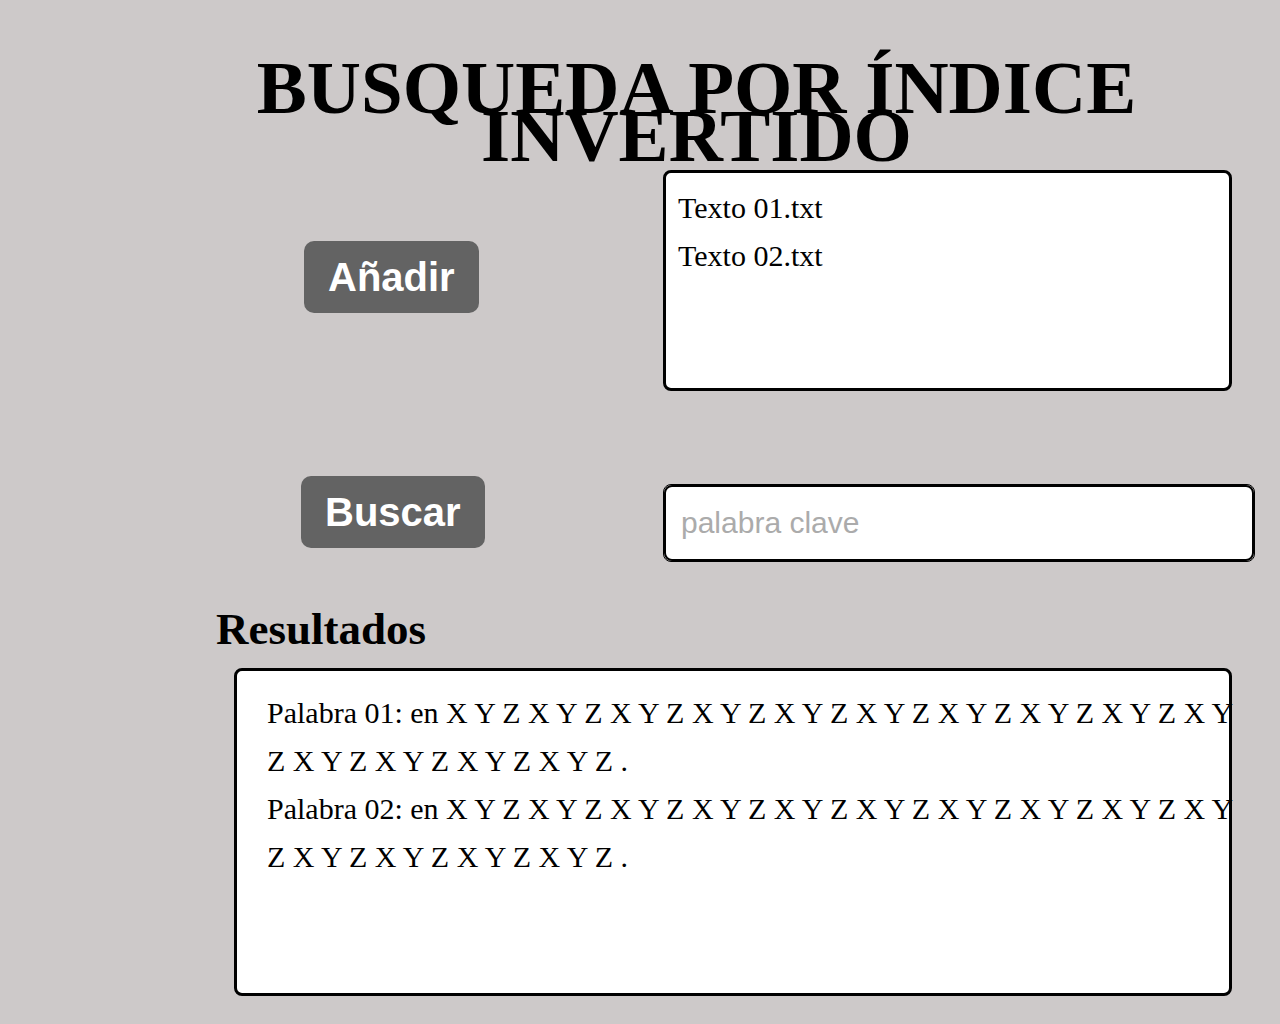
<file: DiseñoInterfaz/CodificacionManual/index.html>
<!DOCTYPE html>
<html lang="es">
<head>
    <meta charset="UTF-8">
    <meta name="viewport" content="width=device-width, initial-scale=1.0">
    <title>Búsqueda por Índice Invertido</title>
    <link rel="stylesheet" href="styles.css">
</head>
<body>
    <div class="background"></div>
    <div class="add-button-container">
        <div class="add-button">
            <div>Añadir</div>
        </div>
    </div>
    <div class="title">BUSQUEDA POR ÍNDICE INVERTIDO</div>
    <div class="search-button-container">
        <div class="search-button">
            <div>Buscar</div>
        </div>
    </div>
    <div class="box1"></div>
    <div class="box2"></div>
    <div class="result-title">Resultados</div>
    <div class="keyword-container">
        <div class="keyword-box">
            <div>palabra clave</div>
        </div>
    </div>
    <div class="result-content">
        <div>Palabra 01: en X Y Z X Y Z X Y Z X Y Z X Y Z X Y Z X Y Z X Y Z X Y Z X Y Z X Y Z X Y Z X Y Z X Y Z .<br/>Palabra 02: en X Y Z X Y Z X Y Z X Y Z X Y Z X Y Z X Y Z X Y Z X Y Z X Y Z X Y Z X Y Z X Y Z X Y Z .<br/></div>
    </div>
    <div class="text-files">
        <div>Texto 01.txt<br/>Texto 02.txt<br/></div>
    </div>
</body>
</html>
</file>
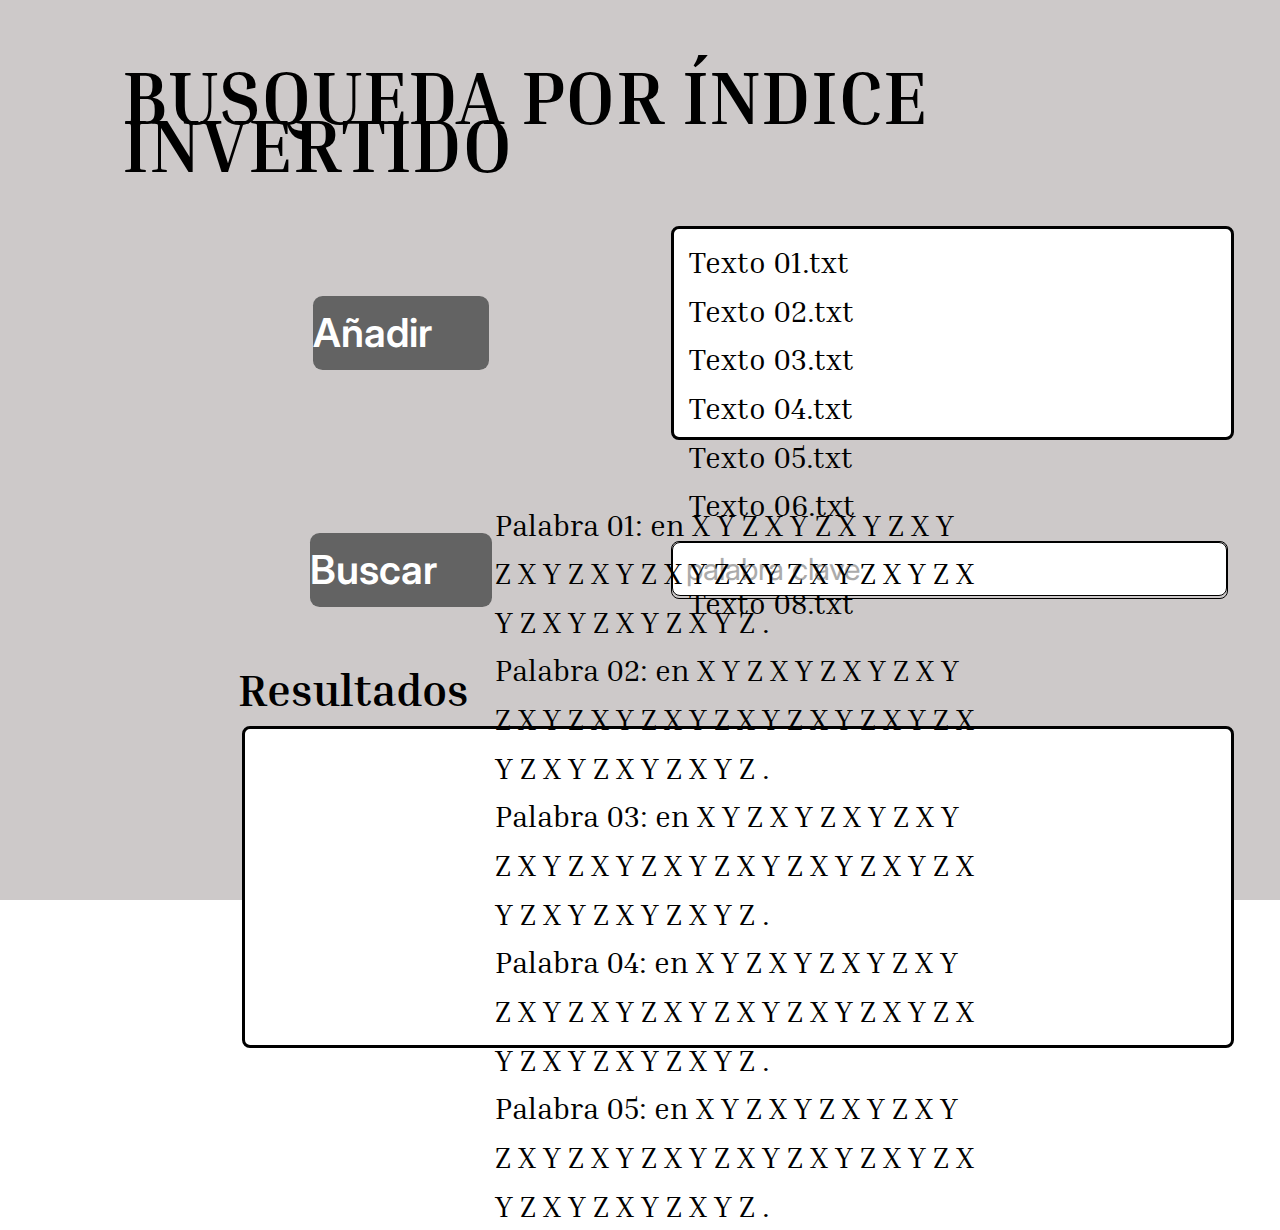
<file: DiseñoInterfaz/pages/desktop_1.html>
<!doctype html>
<html lang="en">
  <head>
    <meta charset="UTF-8" />
    <meta http-equiv="X-UA-Compatible" content="IE=Edge">
    <meta name="viewport" content="width=device-width, initial-scale=1">
    <title>Desktop - 1</title>
    <link rel="preconnect" href="https://fonts.googleapis.com">
    <link rel="preconnect" href="https://fonts.gstatic.com" crossorigin>
    <link href="https://fonts.googleapis.com/css2?family=Inria+Serif:wght@400;700&display=swap" rel="stylesheet">
    <link rel="preconnect" href="https://fonts.googleapis.com">
    <link rel="preconnect" href="https://fonts.gstatic.com" crossorigin>
    <link href="https://fonts.googleapis.com/css2?family=Inter:wght@400&display=swap" rel="stylesheet">
    <link rel="stylesheet" href="desktop_1.css" />
  </head>
  <body>
    <div class="desktop-1">
      <div class="fondo-general">
      </div>
      <div class="busqueda-por-ndice-invertido">
      BUSQUEDA POR ÍNDICE INVERTIDO
      </div>
      <div class="container-2">
        <div class="button-add">
          <div class="button">
            <span class="aadir">
            Añadir
            </span>
          </div>
        </div>
        <div class="container-3">
          <div class="frame-2">
            <span class="search-files">
            Texto 01.txt<br />
            Texto 02.txt<br />
            Texto 03.txt<br />
            Texto 04.txt<br />
            Texto 05.txt<br />
            Texto 06.txt<br />
            Texto 07.txt<br />
            Texto 08.txt
            </span>
          </div>
        </div>
      </div>
      <div class="container">
        <div class="button-seach">
          <div class="button-1">
            <span class="buscar">
            Buscar
            </span>
          </div>
        </div>
        <div class="master-input">
          <div class="buscador">
            <span class="palabra-clave">
            palabra clave
            </span>
          </div>
        </div>
      </div>
      <div class="resultados">
      Resultados
      </div>
      <div class="container-1">
        <div class="frame-1">
          <span class="results-text">
          Palabra 01: en X Y Z X Y Z X Y Z X Y Z X Y Z X Y Z X Y Z X Y Z X Y Z X Y Z X Y Z X Y Z X Y Z X Y Z .<br />
          Palabra 02: en X Y Z X Y Z X Y Z X Y Z X Y Z X Y Z X Y Z X Y Z X Y Z X Y Z X Y Z X Y Z X Y Z X Y Z .<br />
          Palabra 03: en X Y Z X Y Z X Y Z X Y Z X Y Z X Y Z X Y Z X Y Z X Y Z X Y Z X Y Z X Y Z X Y Z X Y Z .<br />
          Palabra 04: en X Y Z X Y Z X Y Z X Y Z X Y Z X Y Z X Y Z X Y Z X Y Z X Y Z X Y Z X Y Z X Y Z X Y Z .<br />
          Palabra 05: en X Y Z X Y Z X Y Z X Y Z X Y Z X Y Z X Y Z X Y Z X Y Z X Y Z X Y Z X Y Z X Y Z X Y Z .<br />
          
          </span>
        </div>
      </div>
    </div>
  </body>
</html>
</file>
<file: DiseñoInterfaz/CodificacionManual/styles.css>
body {
    margin: 0;
    padding: 0;
    font-family: 'Inria Serif', serif;
}

.background {
    width: 1440px;
    height: 1024px;
    position: absolute;
    background: #CDC9C9;
}

.add-button-container {
    position: absolute;
    left: 304px;
    top: 241px;
    display: inline-flex;
    justify-content: flex-start;
    align-items: flex-start;
}

.add-button {
    padding: 12px 24px;
    background: #636363;
    border-radius: 10px;
    display: flex;
    justify-content: center;
    align-items: center;
    gap: 10px;
}

.add-button div {
    text-align: center;
    color: white;
    font-size: 40px;
    font-family: 'Inter', sans-serif;
    font-weight: 600;
    line-height: 48px;
    word-wrap: break-word;
}

.title {
    position: absolute;
    left: 113px;
    top: 64px;
    text-align: center;
    color: black;
    font-size: 75px;
    font-weight: 700;
    line-height: 48px;
    word-wrap: break-word;
}

.search-button-container {
    position: absolute;
    left: 301px;
    top: 476px;
    display: inline-flex;
    justify-content: flex-start;
    align-items: flex-start;
}

.search-button {
    padding: 12px 24px;
    background: #636363;
    border-radius: 10px;
    display: flex;
    justify-content: center;
    align-items: center;
    gap: 10px;
}

.search-button div {
    text-align: center;
    color: white;
    font-size: 40px;
    font-family: 'Inter', sans-serif;
    font-weight: 600;
    line-height: 48px;
    word-wrap: break-word;
}

.box1 {
    width: 563px;
    height: 215px;
    position: absolute;
    left: 663px;
    top: 170px;
    background: white;
    border-radius: 8px;
    border: 3px solid black;
}

.box2 {
    width: 992px;
    height: 322px;
    position: absolute;
    left: 234px;
    top: 668px;
    background: white;
    border-radius: 8px;
    border: 3px solid black;
}

.result-title {
    position: absolute;
    left: 216px;
    top: 605px;
    text-align: center;
    color: black;
    font-size: 45px;
    font-weight: 700;
    line-height: 48px;
    word-wrap: break-word;
}

.keyword-container {
    position: absolute;
    left: 663px;
    top: 484px;
    display: inline-flex;
    justify-content: flex-start;
    align-items: flex-start;
    border-radius: 8px;
    border: 1px solid black;
}

.keyword-box {
    width: 556px;
    height: 56px;
    padding: 8px 15px;
    background: white;
    border-radius: 8px;
    border: 2px solid black;
    display: flex;
    justify-content: flex-start;
    align-items: center;
    gap: 10px;
}

.keyword-box div {
    text-align: center;
    color: #ABABAB;
    font-size: 30px;
    font-family: 'Inter', sans-serif;
    font-weight: 400;
    line-height: 48px;
    word-wrap: break-word;
}

.result-content {
    width: 966px;
    height: 293px;
    padding: 5px 24px;
    position: absolute;
    left: 243px;
    top: 684px;
    display: inline-flex;
    justify-content: flex-start;
    align-items: flex-start;
    gap: 24px;
    color: black;
    font-size: 30px;
    font-weight: 400;
    line-height: 48px;
    word-wrap: break-word;
}

.text-files {
    width: 541px;
    height: 192px;
    padding: 10px;
    position: absolute;
    left: 668px;
    top: 174px;
    display: inline-flex;
    justify-content: flex-start;
    align-items: flex-start;
    gap: 10px;
    color: black;
    font-size: 30px;
    font-weight: 400;
    line-height: 48px;
    word-wrap: break-word;
}
</file>
<file: DiseñoInterfaz/pages/desktop_1.css>
.desktop-1 .fondo-general {
  background: #CDC9C9;
  position: absolute;
  left: 0rem;
  top: 0rem;
  right: 0rem;
  bottom: 0rem;
  height: 100%;
}
.desktop-1 .busqueda-por-ndice-invertido {
  position: relative;
  margin-bottom: 3.6rem;
  display: inline-block;
  overflow-wrap: break-word;
  font-family: 'Inria Serif';
  font-weight: 700;
  font-size: 4.7rem;
  line-height: 0.64;
  color: #000000;
}
.desktop-1 .aadir {
  overflow-wrap: break-word;
  font-family: 'Inter';
  font-weight: 600;
  font-size: 2.5rem;
  line-height: 1.2;
  color: #FFFFFF;
}
.desktop-1 .button {
  border-radius: 0.6rem;
  background: #636363;
  display: flex;
  padding: 0.8rem 0;
  width: 11rem;
  height: fit-content;
  box-sizing: border-box;
}
.desktop-1 .button-add {
  margin: 4.4rem 11.4rem 4.5rem 0;
  display: flex;
  width: 11rem;
  height: fit-content;
  box-sizing: border-box;
}
.desktop-1 .search-files {
  position: absolute;
  left: 0.6rem;
  bottom: -12.6rem;
  overflow-wrap: break-word;
  font-family: 'Inria Serif';
  font-weight: 400;
  font-size: 1.9rem;
  line-height: 1.6;
  color: #000000;
}
.desktop-1 .frame-2 {
  position: relative;
  width: 33.8rem;
  height: 12rem;
}
.desktop-1 .container-3 {
  border-radius: 0.5rem;
  border: 0.2rem solid #000000;
  background: #FFFFFF;
  position: relative;
  display: flex;
  padding: 0.3rem 1.1rem 1.2rem 0.3rem;
  width: 35.2rem;
  height: 13.4rem;
  box-sizing: border-box;
}
.desktop-1 .container-2 {
  position: relative;
  margin: 0 0 5.7rem 5.7rem;
  display: flex;
  flex-direction: row;
  width: 57.6rem;
  box-sizing: border-box;
}
.desktop-1 .buscar {
  overflow-wrap: break-word;
  font-family: 'Inter';
  font-weight: 600;
  font-size: 2.5rem;
  line-height: 1.2;
  color: #FFFFFF;
}
.desktop-1 .button-1 {
  border-radius: 0.6rem;
  background: #636363;
  display: flex;
  padding: 0.8rem 0;
  width: 11.4rem;
  height: fit-content;
  box-sizing: border-box;
}
.desktop-1 .button-seach {
  display: flex;
  width: 11.4rem;
  box-sizing: border-box;
}
.desktop-1 .palabra-clave {
  overflow-wrap: break-word;
  font-family: 'Inter';
  font-weight: 400;
  font-size: 1.9rem;
  line-height: 1.6;
  color: #ABABAB;
}
.desktop-1 .buscador {
  border-radius: 0.5rem;
  border: 0.1rem solid #000000;
  background: #FFFFFF;
  padding: 0.1rem 0.8rem;
  box-sizing: border-box;
}
.desktop-1 .master-input {
  border-radius: 0.5rem;
  border: 0.1rem solid #000000;
  margin: 0.5rem 0;
  width: 34.8rem;
  box-sizing: border-box;
}
.desktop-1 .container {
  position: relative;
  margin: 0 0 3.7rem 5.1rem;
  display: flex;
  flex-direction: row;
  justify-content: space-between;
  width: 57.4rem;
  box-sizing: border-box;
}
.desktop-1 .resultados {
  position: relative;
  margin: 0 46.8rem 0.8rem 0;
  display: inline-block;
  overflow-wrap: break-word;
  font-family: 'Inria Serif';
  font-weight: 700;
  font-size: 2.8rem;
  line-height: 1.067;
  color: #000000;
}
.desktop-1 .results-text {
  position: absolute;
  left: 50%;
  bottom: -12.1rem;
  translate: -50% 0;
  overflow-wrap: break-word;
  font-family: 'Inria Serif';
  font-weight: 400;
  font-size: 1.9rem;
  line-height: 1.6;
  color: #000000;
}
.desktop-1 .frame-1 {
  position: relative;
  width: 60.4rem;
  height: 18.2rem;
}
.desktop-1 .container-1 {
  border-radius: 0.5rem;
  border: 0.2rem solid #000000;
  background: #FFFFFF;
  position: relative;
  margin-left: 1.3rem;
  display: flex;
  padding: 1rem 1.1rem 0.9rem 0.6rem;
  width: 62rem;
  height: 20.1rem;
  box-sizing: border-box;
}
.desktop-1 {
  background: #FFFFFF;
  display: flex;
  flex-direction: column;
  align-items: center;
  padding: 4rem 7.1rem 2.1rem 7.1rem;
  width: 90rem;
  box-sizing: border-box;
}
</file>
